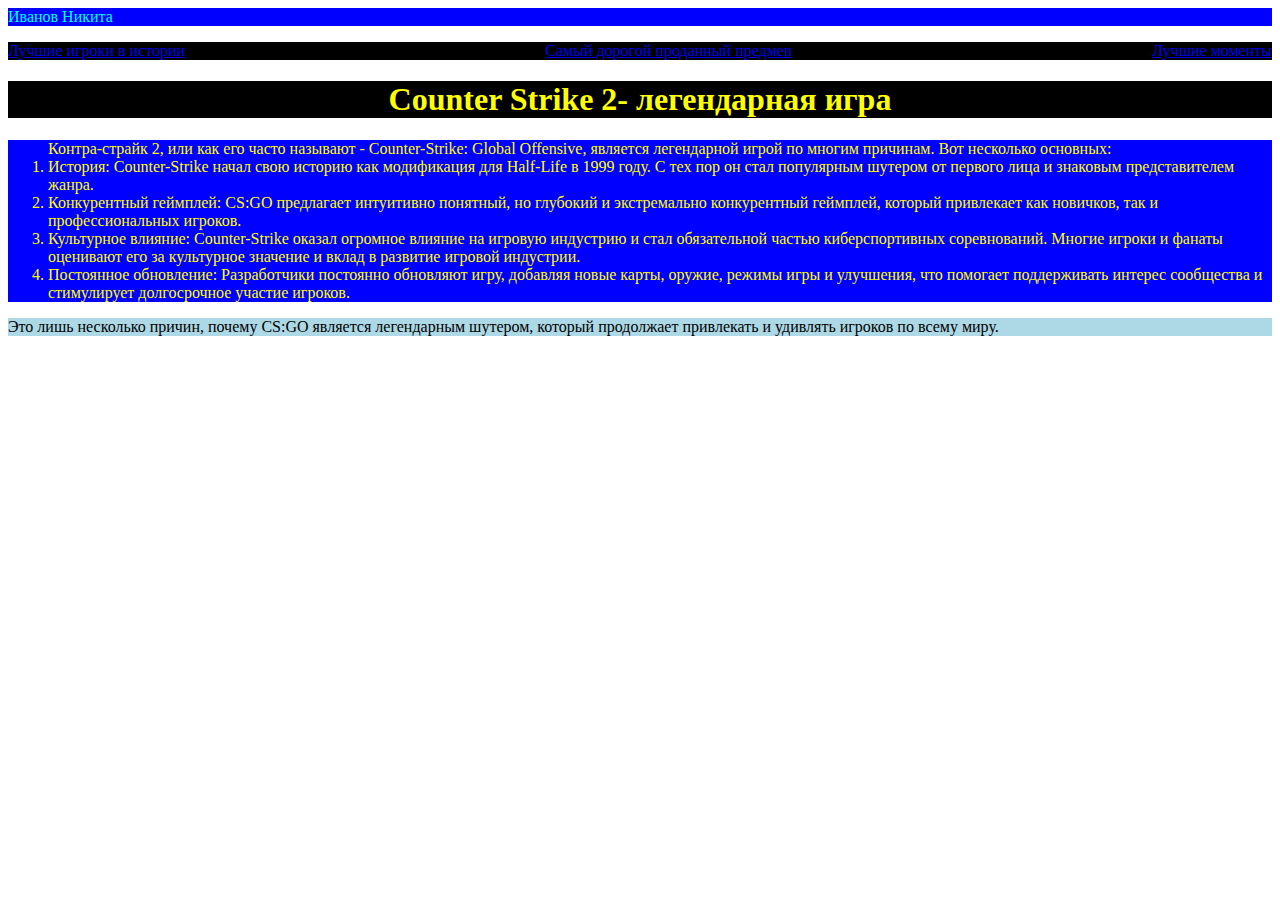
<file: index.html>
<html>
  <body>
    <head>
    <title>CS2</title>
    <link rel="stylesheet" href="style.css"/>
    </head>
    <p class="porta">Иванов Никита</p>
        <nav class="menu">
        <div class="hhh">
        <a href="cs2.html">Лучшие игроки в истории</a>
        <a href="fg.html">Самый дорогой проданный предмеn</a>
        <a href="gh.html">Лучшие моменты</a>
        </div>
        </nav>
    <h1 class="cs">Counter Strike 2- легендарная игра</h1>
    <ol class="ol"> Контра-страйк 2, или как его часто называют - Counter-Strike: Global Offensive, является легендарной игрой по многим причинам. Вот несколько основных:
        <li> История: Counter-Strike начал свою историю как модификация для Half-Life в 1999 году. С тех пор он стал популярным шутером от первого лица и знаковым представителем жанра.</li>
        <li> Конкурентный геймплей: CS:GO предлагает интуитивно понятный, но глубокий и экстремально конкурентный геймплей, который привлекает как новичков, так и профессиональных игроков.</li>
        <li> Культурное влияние: Counter-Strike оказал огромное влияние на игровую индустрию и стал обязательной частью киберспортивных соревнований. Многие игроки и фанаты оценивают его за культурное значение и вклад в развитие игровой индустрии.</li>
        <li> Постоянное обновление: Разработчики постоянно обновляют игру, добавляя новые карты, оружие, режимы игры и улучшения, что помогает поддерживать интерес сообщества и стимулирует долгосрочное участие игроков.</li>
    </ol>
    <p class="jk">Это лишь несколько причин, почему CS:GO является легендарным шутером, который продолжает привлекать и удивлять игроков по всему миру.</p>
  </body>
</html>
</file>
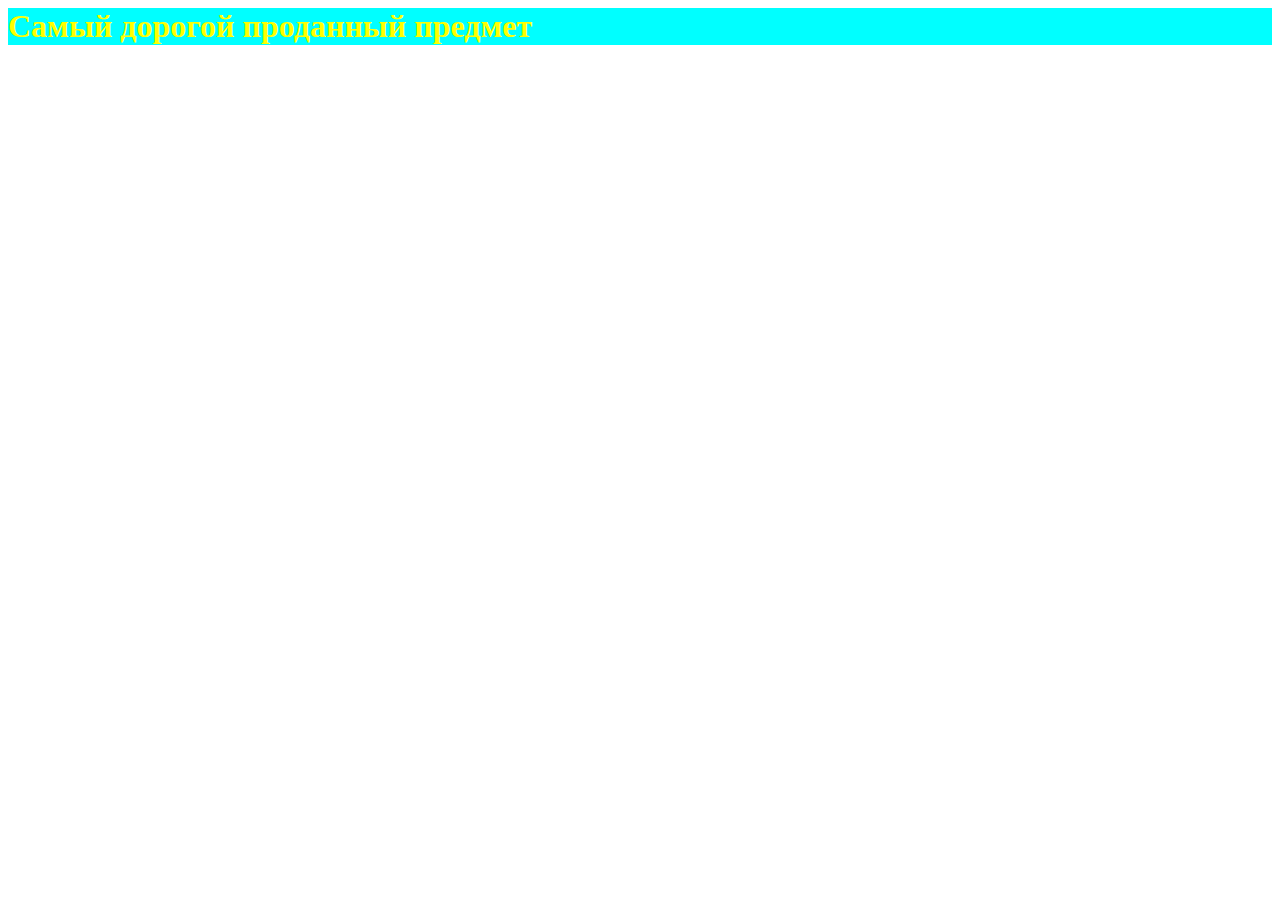
<file: fg.html>
<html>
  <body>
<head>
<title>Cамый дорогой проданный предмет</title>
<link rel="stylesheet" href="tr.css"/>
    <h1 class="ddd">Cамый дорогой проданный предмет</h1>
    <iframe width="560" height="315" src="https://www.youtube.com/embed/_xDx5_ee8Kg?si=2v1QfzWtoJWT7QdM" title="YouTube video player" frameborder="0" allow="accelerometer; autoplay; clipboard-write; encrypted-media; gyroscope; picture-in-picture; web-share" referrerpolicy="strict-origin-when-cross-origin" allowfullscreen></iframe>
  </body>
</html>
</file>
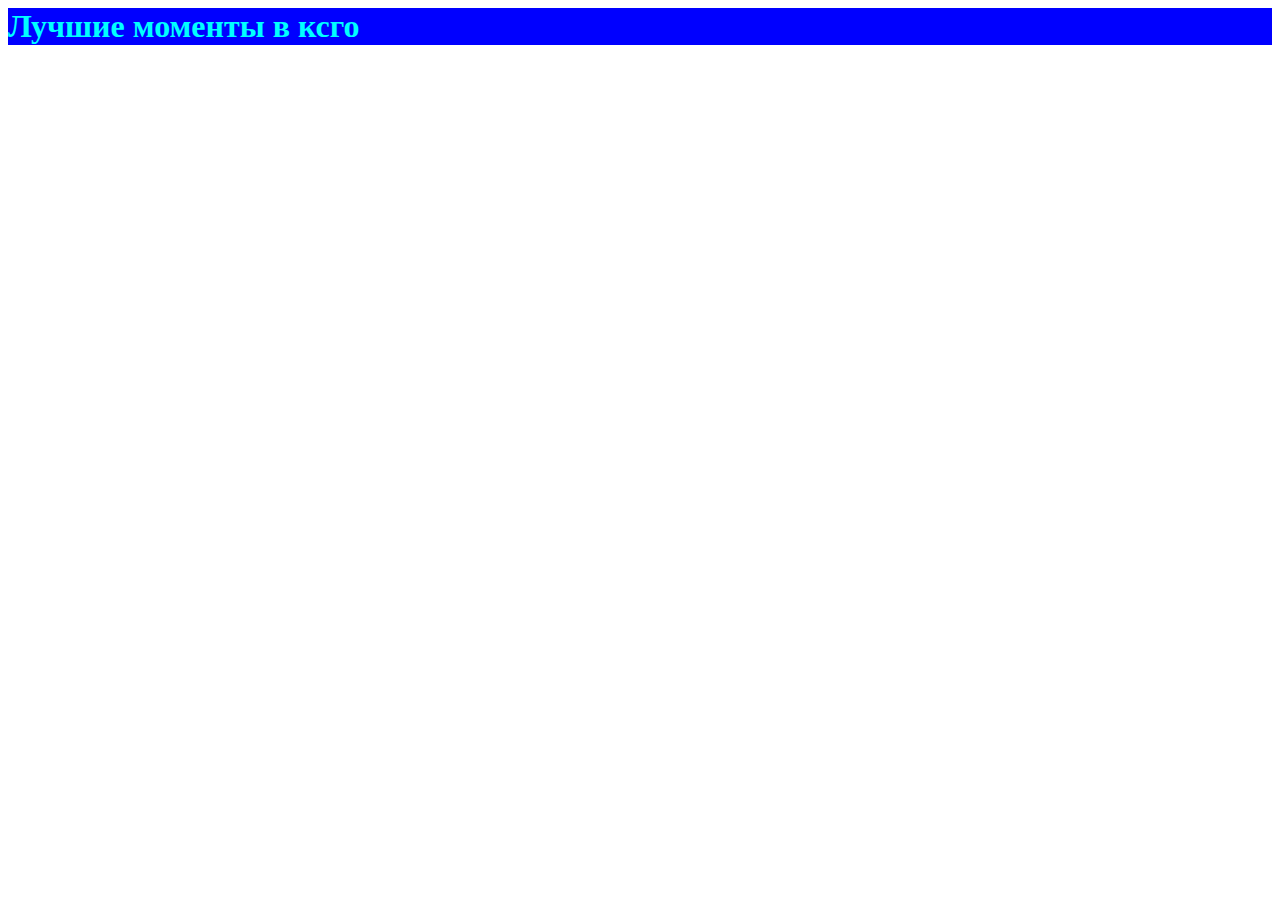
<file: gh.html>
<html>
  <title>Лучшие моменты в ксго</title>
  <link rel="stylesheet" href="b.css">
<h1>Лучшие моменты в ксго</h1>
<iframe width="560" height="315" src="https://www.youtube.com/embed/INnxxgSAWq4?si=qRTR_2EdWE2_E2Wb" title="YouTube video player" frameborder="0" allow="accelerometer; autoplay; clipboard-write; encrypted-media; gyroscope; picture-in-picture; web-share" referrerpolicy="strict-origin-when-cross-origin" allowfullscreen></iframe>
<html>
</file>
<file: style.css>
.porta{
    color:aqua;
    background-color: blue;
    border-radius: 5 px ;
    font-size:30 px;
}
.cs{
    text-align: center;
    color: yellow;
    background-color: black;
    border-radius: 30 px;
}
.ol{
    color: yellow;
    background-color: blue;
    font-size: 20 px;
    border-radius:20 px ;
}
.jk{
    color: black;
    background-color: lightblue;
    border-radius:10 px;
    font-size: 20 px;
}
.hhh{
    color: aqua;
    background-color: black;
    text-align: center;
    border-radius: 10 px;
    font-size: 20 px;
    display: flex;
    justify-content:space-between;
}
</file>
<file: tr.css>
.ddd{
    font-size: 20 px;
    border-radius: 20 px;
    background-color: aqua;
    color: yellow;
}
</file>
<file: b.css>
h1 {
    color:aqua;
    background-color: blue;
    border-radius: 5 px ;
    font-size:30 px;
}
</file>
